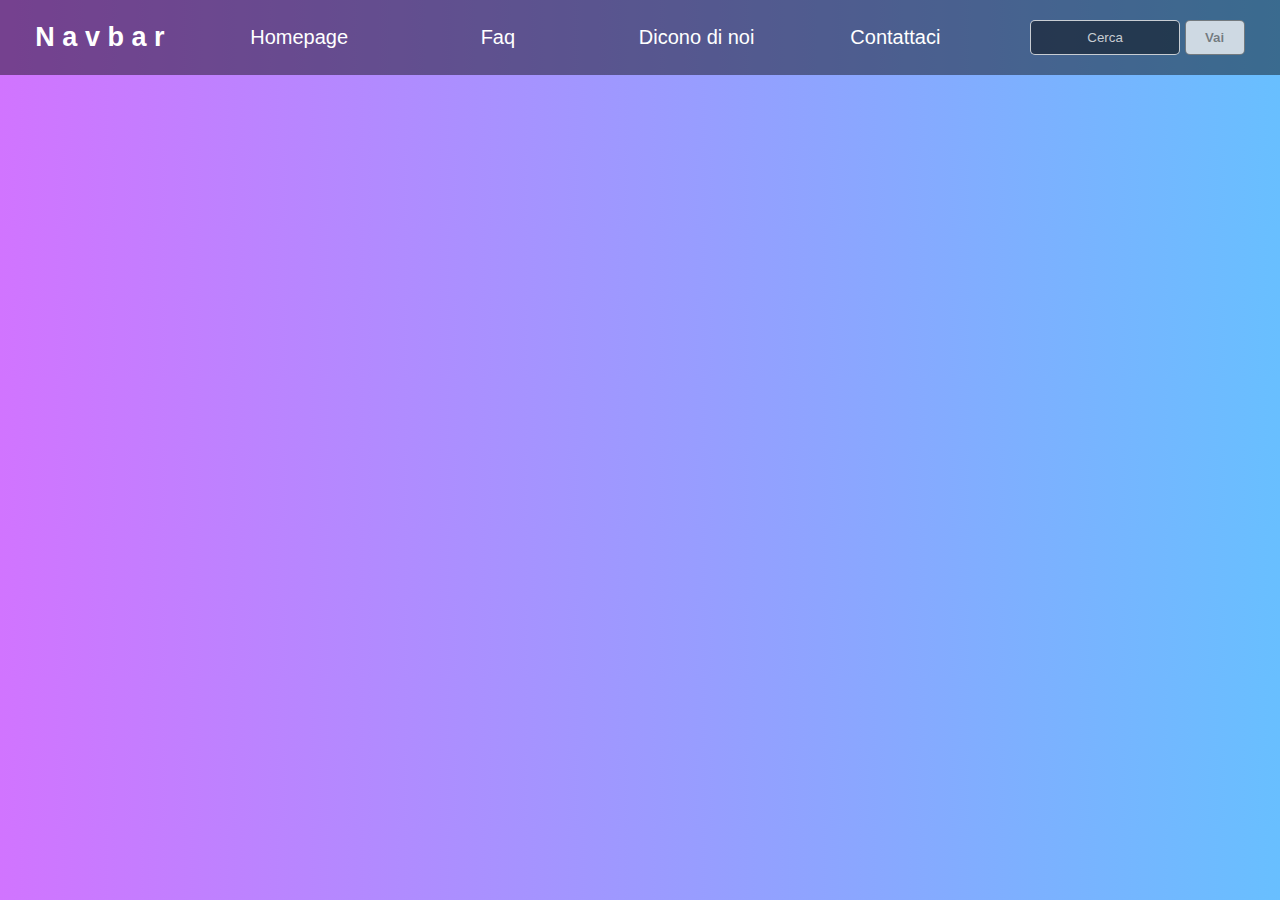
<file: index.html>
<!DOCTYPE html>
<html lang="en">
<head>
  <meta charset="UTF-8">
  <meta http-equiv="X-UA-Compatible" content="IE=edge">
  <meta name="viewport" content="width=device-width, initial-scale=1.0">
  <link rel="stylesheet" href="style.css">
  <title>Navbar</title>
</head>
<body>
  <header>
    <nav>

      <h2>
        N a v b a r
      </h2>

      <section>
        <a href="#">Homepage</a>
      </section>

      <section>
        <a href="#">Faq</a>
      </section>

      <section>
        <a href="#">Dicono di noi</a>
      </section>

      <section>
        <a href="#">Contattaci</a>
      </section>

      <div class="search">

        <input type="text" placeholder="Cerca" id="search-bar">
        <button value="search" id="search-button">
          Vai
        </button>

        <div class="hamburger">
          
          <div></div>
          <div></div>
          <div></div>

        </div>
      </div>
    </nav>
  </header>

</body>
</html>
</file>
<file: style.css>
* {
  margin: 0;
  padding: 0;
  box-sizing: border-box;
  font-family: 'Pokemon Emerald', sans-serif;
}

body {
  background: linear-gradient(90deg, rgba(209,116,255,1) 0%, rgba(104,191,255,1) 100%);
}

ul,
h2,
li,
.nav,
.search {
  display: inline-block;
}

li {
  list-style-type: none;
  padding: 20px;
}

a {
  font-size: 20px;
  text-decoration: none;
  color: white ;
}

a:hover {
  color: violet;
}

nav {
  background-color: rgba(0, 0, 0, 0.438);
  color: white;
  display: flex;
  flex-direction: row;
  justify-content: space-around;
  align-items: center;
  width: 100%;
  height: 75px;
}

section {
  display: flex;
  justify-content: center;
  align-items: center;
  height: 100%;
  width: 10%;
}

section:hover {
  background-color: rgba(255, 128, 255, 0.342);
}

h2 {
  font-size: 27px;
}

#search-bar,
#search-button {
  height: 35px;
  border-radius: 5px;
}

#search-bar {
  width: 150px;
  background-color: rgba(0, 0, 0, 0.438);
  border: 1px solid rgba(255, 255, 255, 0.75);
  color: rgba(255, 255, 255, 0.75);
}

#search-bar::placeholder {
  color: rgba(255, 255, 255, 0.75);
  text-align: center;
}

#search-button {
  width: 60px;
  background-color: rgba(255, 255, 255, 0.75);
  border: 1px solid rgba(0, 0, 0, 0.438);
  color: rgba(0, 0, 0, 0.438);
  font-weight: bold;
}

#search-button:hover {
  background-color: rgba(0, 0, 0, 0.438);
  border: 1px solid rgba(255, 255, 255, 0.75);
  color: rgba(255, 255, 255, 0.75);
}

@media screen and (max-width: 768px) {
  a,
  .search input,
  .search button,
  section:hover {
    display: none;
  }

  .hamburger div {
    width: 30px;
    height: 5px;
    background-color: white;
    margin: 5px;
  }
}
</file>
